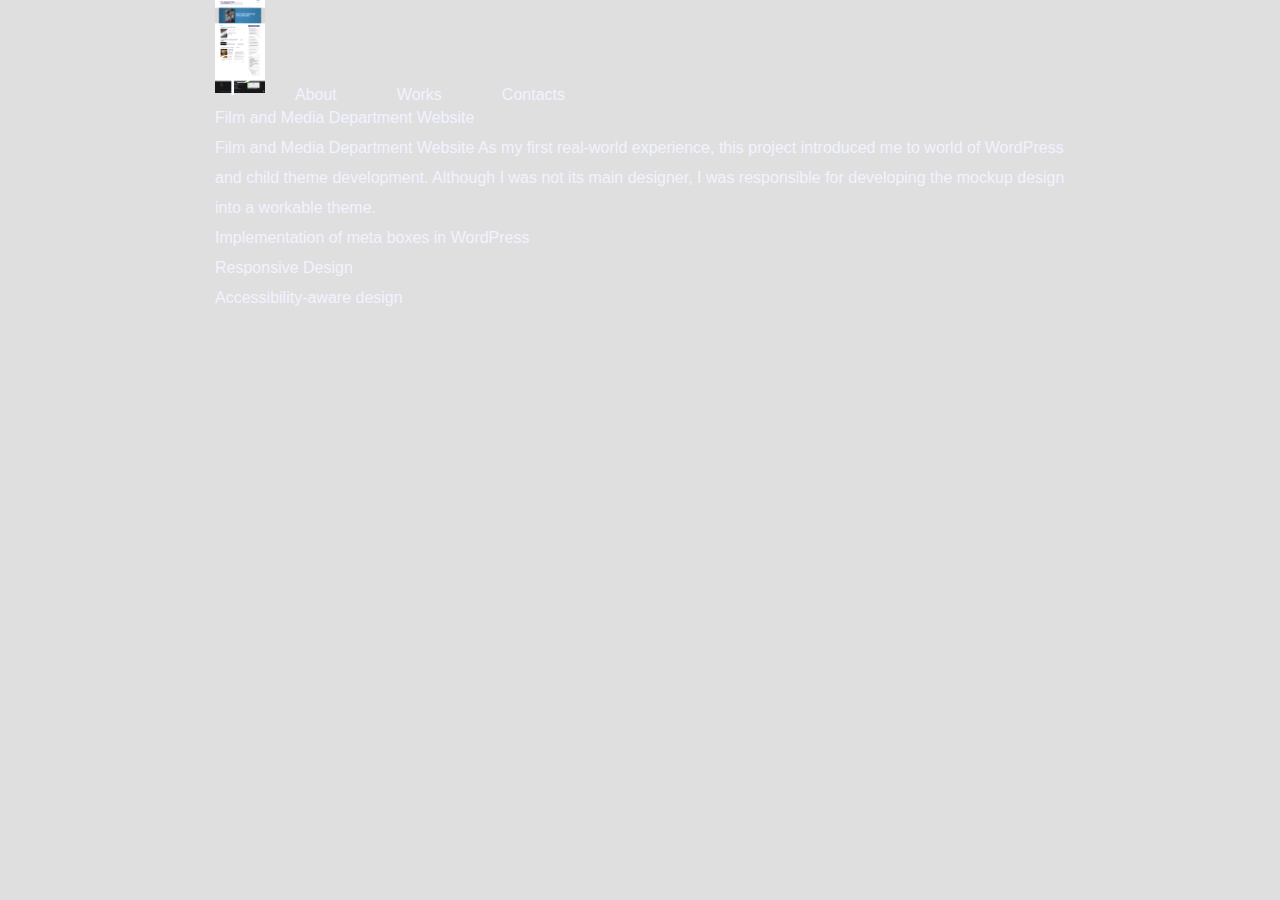
<file: pages/page1.html>
<!DOCTYPE html>
<html lang="en">
<head>
    <meta charset="UTF-8">
    <meta name="viewport" content="width=device-width, initial-scale=1.0">
    <meta http-equiv="X-UA-Compatible" content="ie=edge">
    <link rel="stylesheet" href="../reset.css">
    <link rel="stylesheet" href="../style.css">
    <title>Tami Gold's Personal Website</title>
</head>
<body class="page">
        <main>

        <div class="innerWrap">
                <nav>
                    <figure><img src="../media/fsf.png" width="50px"></figure>
                        <ul>
                            <li><a href="#">About</a></li>
                            <li><a href="#">Works</a></li>
                            <li><a href="#">Contacts</a></li>
                        </ul>
                    </nav>

                <div class="images">
                    <figure><img src="../media/fm1.png"></figure>
                    <figure></figure>
                </div>
                <div class="content">
                    <h1>Film and Media Department Website</h1>
                    <p>Film and Media Department Website As my first real-world experience, this project introduced me to world of WordPress and child theme development. Although I was not its main designer, I was responsible for developing the mockup design into a workable theme.</p>
                    <ul>
                        <li>Implementation of meta boxes in WordPress</li>
                        <li>Responsive Design</li>
                        <li> Accessibility-aware design</li>
                    </ul>                   
                </div>

        </div>
    </main>

</body>
</html>
</file>
<file: style.css>
:root{
    /*Color*/
    --body-p-color: #f2f3ff;
    --body-a: #15db95;
    --body-a-hover: #e96f92; 

    /*size*/
    --body-text-size: 17px;
    --h1-text-size: 60px;
    --h2-text-size: 40px;
    --h3-text-size: 30px;

    /*Padding*/
    --h2-padding: 0px 0 50px 0;
    --h3-padding: 0px 0 30px 0;

    /*Margin*/
    --card-margin: 0 0 60px 0;
    --card-description-margin: 0 0 0 50px;
    --section-margin: 80px 0;
    --card-description-p-margin: 0 0 20px 0;
}
body{
    line-height: 30px;
    color: var(--body-p-color);
}
a{
    color: var(--body-a);
    text-decoration: none;
}
a:hover{
   color: var(--body-a-hover);
}
header {
    position: relative;
    display: flex;
    justify-content: center;
    width: 100%;
    height: 100vh;
}
img{
    width: 100%;
}
figure{
    max-width: 50px;
}
.sky{
    position: absolute;
    top: 0;
    width: 100%;
    height: 76vh;
    background: linear-gradient(#1b2947,#282f51,#36365a,#443c63,#52426b,#614973,#704f7b,#815482,#935988,#a55d8d,#b86291,#cb6692,#dd6b93,#ec7691,#f18c90,#f3a195,#f3b6a0,#f3c9b2,#f3dcc7,#ffeddb);
}

.reflex{
    position: absolute;
    bottom: 3px;
    opacity: .2;
    transform: scaleY(-1);
}  
.sun{
    border-radius: 100px;
    width: 100px;
    height: 100px;
    background: white;
    position: absolute;
    bottom: 18%;
    left: 15%;
} 
.defaultCanvas0{
    height: 75vh;
}
.mouse{
    position: absolute;
    bottom: 8%;
    right: 8%;
    transform: rotate(10deg);
    filter: sepia(50%);
    width: 250px;
    z-index: 100;
}
.water{
    position: absolute;
    width: 100%;
}
.water1{
    background:#ffeddb;
    bottom: 10%;
    height: 14%;
}
.water2{
    background: linear-gradient(0deg, #f3b6a0,#f3c9b2,#f3dcc7,#ffeddb);
    bottom: 0;
    height: 14%;
}
header .content{
    display: flex;
    justify-content: center;
    align-items: center;
    flex-direction: column;
}
header h1{
    text-transform: uppercase;
    letter-spacing: 20px;
    font-size: var(--h1-text-size);
    margin: 0 0 50px 0;
}
header img{
    margin: 0 auto;
}
header span{
    font-size: 20px;
    margin-bottom: 30px;
}
nav{
    position: absolute;
    top: 30px;
    z-index: 999;
}
nav ul{
    display: flex;
    margin-top: 50px;
}
nav li{
    padding: 0 30px;
}
nav a{
    text-decoration: none;
    color: var(--body-p-color);

}

main{
    display: flex;
    justify-content: center;
    /* Permalink - use to edit and share this gradient: https://colorzilla.com/gradient-editor/#ffeddb+0,39b2a5+2,0b3c4b+100 */
    background: #ffeddb; /* Old browsers */
    background: -moz-linear-gradient(top,  rgb(175, 170, 165) 0%, #39b2a5 2%, #0b3c4b 83%); /* FF3.6-15 */
    background: -webkit-linear-gradient(top,  #f3b6a0 0%,#39b2a5 2%,#0b3c4b 83%); /* Chrome10-25,Safari5.1-6 */
    background: linear-gradient(to bottom,  #f3b6a0 0%,#39b2a5 2%,#0b3c4b 83%); /* W3C, IE10+, FF16+, Chrome26+, Opera12+, Safari7+ */
    filter: progid:DXImageTransform.Microsoft.gradient( startColorstr='#f3b6a0', endColorstr='#0b3c4b',GradientType=0 ); /* IE6-9 */

}
.innerWrap {
    max-width: 850px;
    display: flex;
    flex-direction: column;
    justify-content: center;
    z-index: 2;
}

section h2{
    font-size: var(--h2-text-size);
    padding: var(--h2-padding); 
    color: var(--body-a);
    font-weight: 800;
    text-align: center; 
    width: fit-content;
    margin: 0 auto;
}

canvas{
    position: absolute;
    top: 0;
    left: 0;
    pointer-events: none;
}

section{
    margin: var(--section-margin);
}
section:first-child{
    margin-top: 120px;
}

/*cards*/
.card{
    display: flex;
    margin: var(--card-margin);
}

.card:nth-child(2n){
    /*flex-direction: row-reverse;*/
    margin-bottom: 150px;
}

.card figure{
    max-width: 500px;
    height: 250px;
    overflow: hidden;
    flex: 1;
}

.card img:hover{
    transform: translateY(-480px);
}

.card-description p{
    margin: var(--card-description-p-margin); 
}

.card img{
    width: 100%;
    transition: 4s ease;
}

.card-description{
    flex: 1;
    margin: var(--card-description-margin);
}

.card h3{
    font-size: var(--h3-text-size);
    padding: var(--h3-padding);
    line-height: 36px;
    font-weight: 700;

}

.bttns a{
    background: var(--body-a);
    font-weight: 700;
    color: #08105b;
    padding: 10px 20px;
    margin: 0 10px 0 0;
    text-decoration: none;
}

.bttns a:hover{
    background: var(--body-a-hover);
}

#contact .content{
    text-align: center;
}


hr{
    width: 30%;
    border: none;
    height: .5px;
    margin-top: 50px;
    background: white;
}



#about p{
    margin: 0 0 20px 0;
}

#contact .content a{
    font-size: 20px;
}
strong{
    font-weight: 800;
}


.page .innerWrap{

}

.page .image figure{
    flex: 1;
}

.page, .page main, .page .innerWrap{
    background: #dfdfdf;
}
.page nav{
    display: flex;
    margin: 0 auto;
    width: fit-content;
    justify-content: center;
    align-items: center;

}
.opague{
     opacity: 1;
}

.trasnp{
    opacity: .7;
}
</file>
